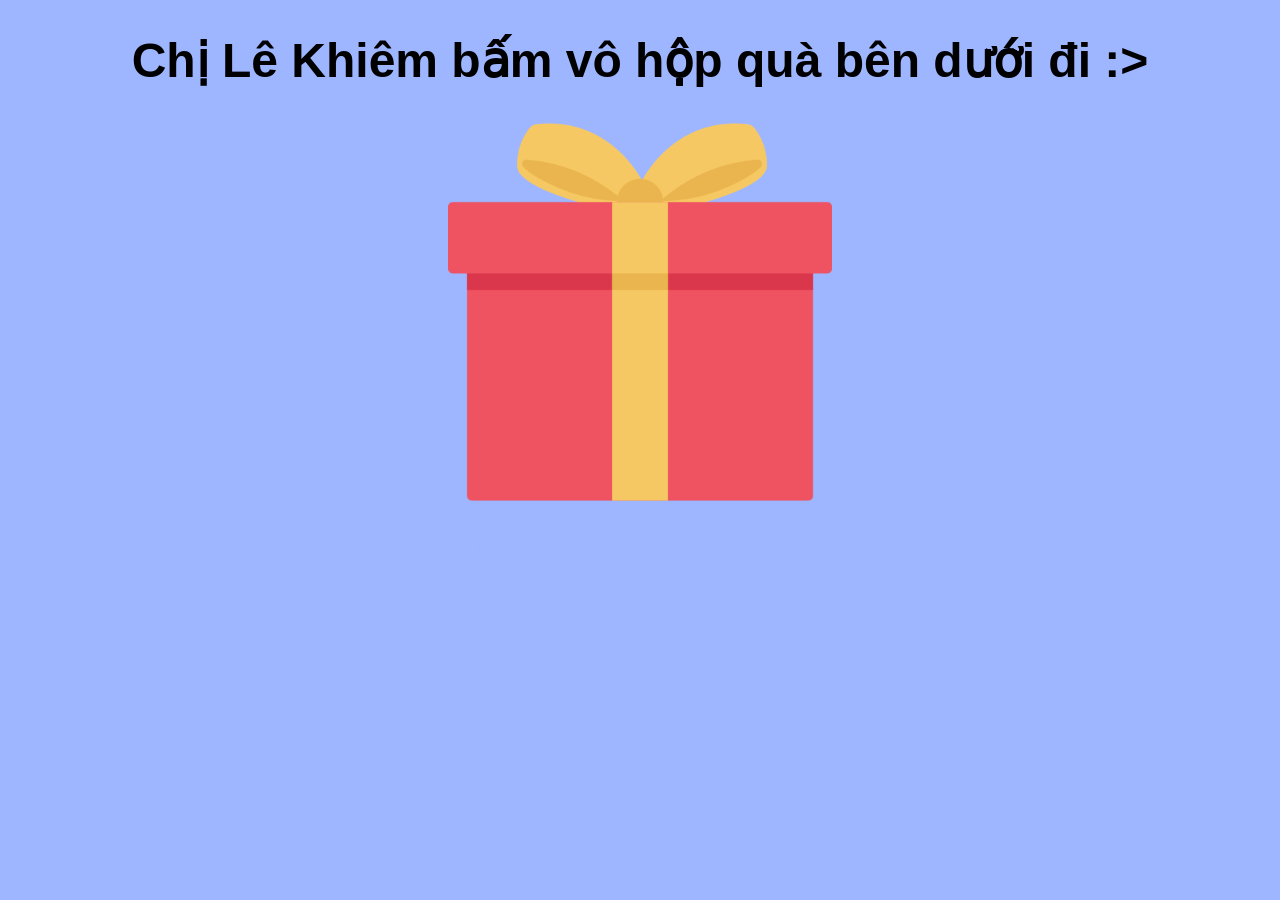
<file: index.html>
<!DOCTYPE html>
<html lang="en" dir="ltr">

<head>
  <meta charset="utf-8">
  <title>Chúc Mừng Sinh Nhật Lê Khiêm</title>

  <link rel="stylesheet" href="./style.css">
</head>

<body>
  <div>
    <h1>Chị Lê Khiêm bấm vô hộp quà bên dưới đi :></h1>
    <a href="hop-qua.html"><img src="birthday_gift.png" alt="birthday_gift"></a>
  </div>
  <h1 class="made">Made by vinstargavl_vn</h1>
</body>

</html>
</file>
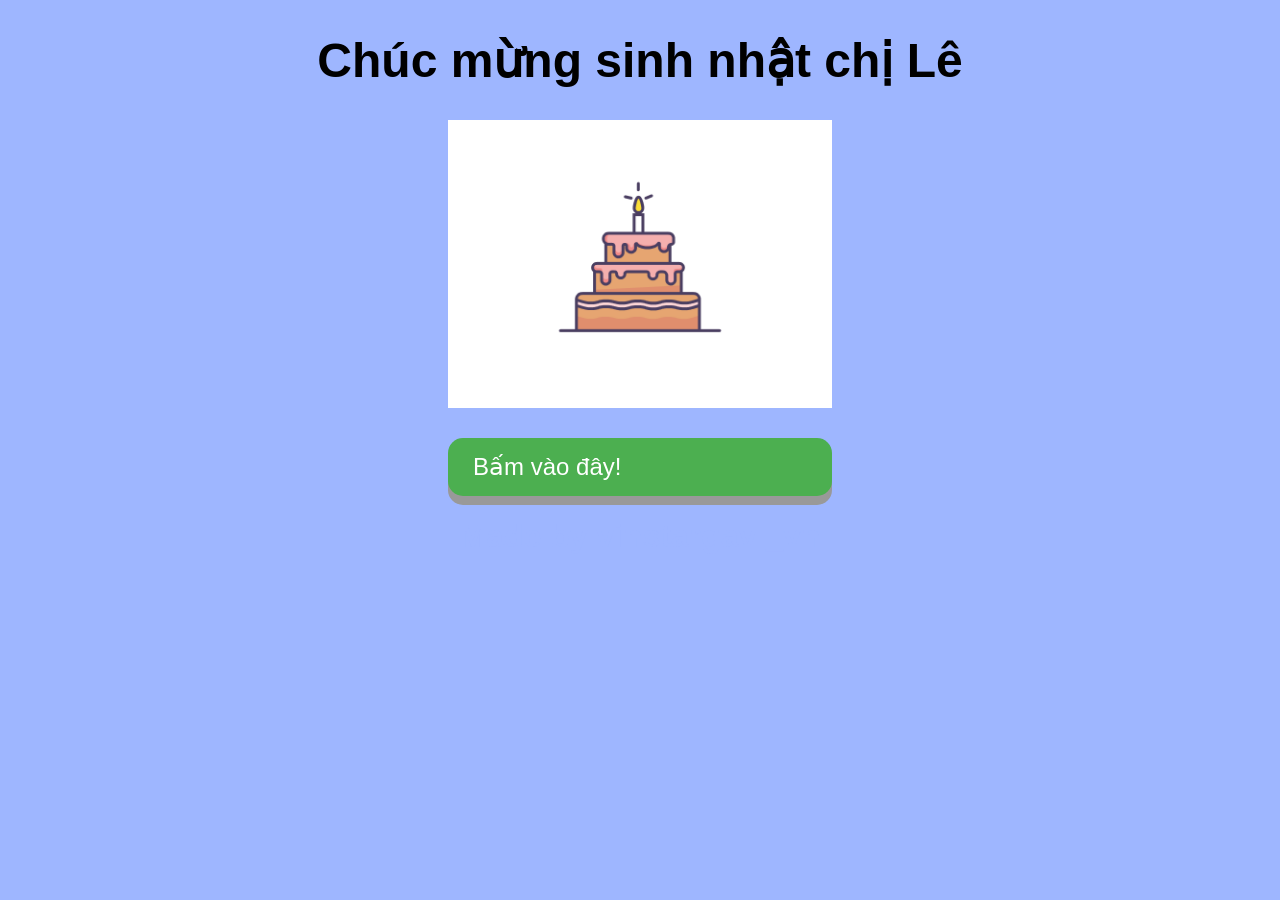
<file: hop-qua.html>
<!DOCTYPE html>
<html lang="en" dir="ltr">
  <head>
    <meta charset="utf-8">
      <link rel="stylesheet" href="./style.css">
    <title>Chúc mừng sinh nhật </title>
  </head>
  <body id="a">
    <h1>Chúc mừng sinh nhật chị Lê</h1>
    <img id="cake" src="cake.gif" alt="cake">
    <h3 class="loi-chuc"></h3>
  <div class="button">
    <button id="button" onclick="location.href='firework.html'">Bấm vào đây!</button>
  </div>
  <script>window.alert("Học với nhau 4 năm em nhận ra,Hôm nay em mới chúc mừng sinh nhật chị Lê.Chị Lê đừng chặn em lại , cái này khiến em mất 8 tiếng đấy :))");</script>
  <h1 class="made">Made by vinstargavl_vn</h1>
  </body>
</html>
</file>
<file: style.css>
body {
  background-color: #9eb6ff;
  justify-content: center;
  font-family: arial;
  margin: auto;
}

img {
  width: 30%;
  display: block;
  margin-left: auto;
  margin-right: auto;
}


h1 {
  font-size: 300%;
  text-align: center;
}
body#a {
  align-items: center;
}


#button {
  display: flex;
  width: 30%;
  padding: 15px 25px;
  font-size: 24px;
  cursor: pointer;
  text-align: center;
  text-decoration: none;
  outline: none;
  color: #fff;
  background-color: #4CAF50;
  border: none;
  border-radius: 15px;
  box-shadow: 0 9px #999;
  margin: auto;
  margin-top: 30px;
}

#button:hover {background-color: #3e8e41}

#button:active {
  background-color: #3e8e41;
  box-shadow: 0 5px #666;
  transform: translateY(4px);
}

h1.made {
  font-size: 200%;
  margin-bottom: 30px;
  color: #9eb6ff;
}
</file>
